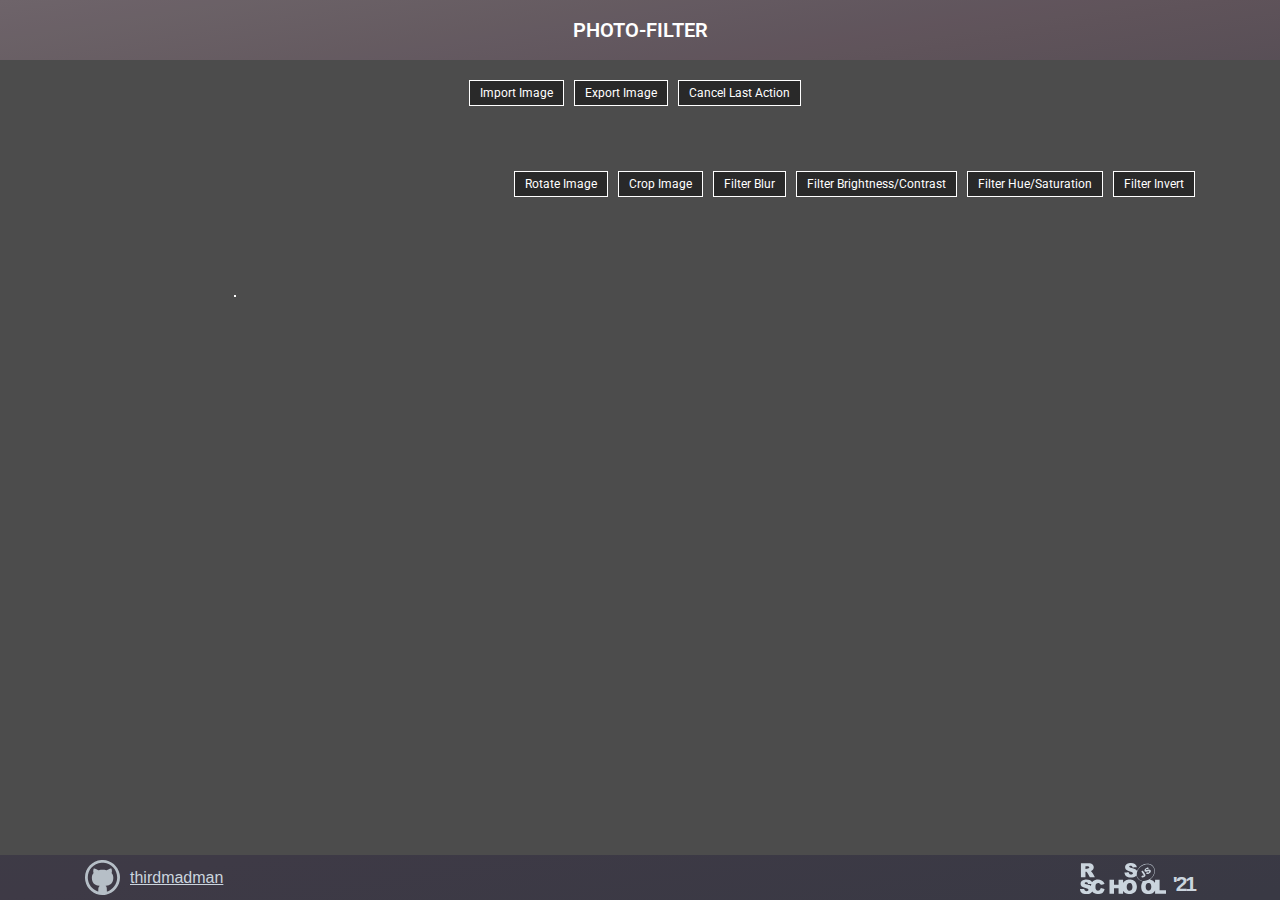
<file: index.html>
<!DOCTYPE html>
<html lang="en">
  <head>
    <meta charset="UTF-8" />
    <meta http-equiv="X-UA-Compatible" content="IE=edge" />
    <meta name="viewport" content="width=device-width, initial-scale=1.0" />
    <title>photofilter</title>
    <link rel="stylesheet" href="app.css" />
  </head>
  <body>
    <header class="header">
      <h1 class="header-title">Photo-filter</h1>
    </header>
    <main></main>
    <footer class="footer">
      <div class="footer-container container">
        <a class="github" href="https://github.com/thirdmadman" target="_blank" rel="noopener noreferrer"> thirdmadman </a>
        <a class="rss" href="https://rs.school/js/" target="_blank" rel="noopener">
          <span class="rss-year">'21</span>
        </a>
      </div>
    </footer>
    <script src="app.js" defer=""></script>
  </body>
</html>
</file>
<file: app.css>
@import url('https://fonts.googleapis.com/css2?family=Roboto:wght@100;300;400;500;700;900&display=swap');

* {
  box-sizing: border-box;
  margin: 0;
  padding: 0;
  scroll-behavior: smooth;
}

body {
  font-family: 'Roboto', sans-serif;
  background: linear-gradient(170.68deg, #63595f 0%, #53464e 18.09%, #2f303a 51.16%, #302c38 80.89%, #2b2b36 99.22%);
}

.container {
  max-width: 1440px;
  margin-right: auto;
  margin-left: auto;
}

.visually-hidden {
  position: absolute !important;
  width: 1px !important;
  height: 1px !important;
  margin: -1px !important;
  border: 0 !important;
  padding: 0 !important;
  clip: rect(0 0 0 0) !important;
  overflow: hidden !important;
}

/* rs school classes  >*/

.header {
  text-align: center;
  width: 100%;
  background-color: rgba(255, 255, 255, 0.07);
  height: 60px;
}

.header-title {
  line-height: 60px;
  font-weight: 600;
  font-size: 20px;
  color: #fff;
  text-transform: uppercase;
}

.footer {
  background-color: rgba(255, 255, 255, 0.07);
  height: 45px;
}
.footer-container {
  display: flex;
  justify-content: space-between;
  align-items: center;
}
.github {
  display: block;
  /* width: 120px; */
  height: 45px;
  padding-left: 45px;
  background-image: url('assets/svg/github.svg');
  background-size: 35px;
  background-repeat: no-repeat;
  background-position: left center;
  line-height: 45px;
  color: #cbd5de;
  font-size: 16px;
  font-family: 'Open Sans', sans-serif;
  transition: 0.3s;
  margin-left: 15px;
}
.github:hover {
  color: #fff;
}
.rss {
  display: block;
  position: relative;
  font-family: 'Open Sans', sans-serif;
  width: 115px;
  height: 32px;
  background-image: url('assets/svg/rss.svg');
  background-size: contain;
  background-repeat: no-repeat;
  background-position: left center;
  margin-right: 15px;
}
.rss-year {
  position: absolute;
  bottom: 0;
  right: 0;
  font-size: 21px;
  letter-spacing: -2px;
  color: #cbd5de;
  line-height: 0.9;
  font-weight: bold;
  transition: 0.3s;
}
.rss:hover .rss-year {
  right: -5px;
  letter-spacing: 0;
}

.container {
  max-width: 1140px;
  margin: 0 auto;
}

/*< rs school classes  */

.graphic-editor__canvas-field-container {
  min-width: 320px;
  min-height: 320px;
  display: flex;
  align-items: center;
  margin: 0 auto;
  justify-content: center;
}

.graphic-editor__canvas-field {
  position: relative;
  border: 1px solid #ffffff;
  font-size: 0px;
  background: url('assets/png/background/bg-transparent.png');
}

.graphic-editor__canvas-field_rotate:before {
  content: '';
  position: absolute;
  top: 50%;
  left: 0px;
  background: rgb(0 255 255);
  height: 1px;
  width: 100%;
  mix-blend-mode: difference;
}

.graphic-editor__canvas-field_rotate:after {
  content: '';
  position: absolute;
  top: 0;
  left: 50%;
  background: rgb(0 255 255);
  height: 100%;
  width: 1px;
  mix-blend-mode: difference;
}

.graphic-editor {
  display: flex;
  flex-direction: column;
  justify-content: flex-start;
  align-items: center;
  background: #4c4c4c;
  color: #ffffff;
  min-height: calc(100vh - 105px);
  /* max-width: 1140px; */
  padding: 0 15px;
}

.graphic-editor__button {
  all: unset;
  padding: 5px 10px;
  font-size: 12px;
  background: #00000075;
  color: #ffffff;
  border: 1px solid #ffffff;
  margin-right: 10px;
  margin-top: 10px;
}

.graphic-editor__button:hover {
  cursor: pointer;
}

.graphic-editor__button:active {
  transform: translateY(2px);
}

.graphic-editor__main-menu {
  display: flex;
  margin: 10px 0;
  align-items: center;
}

.graphic-editor__main-body {
  display: flex;
  align-items: flex-start;
  flex-wrap: wrap;
  justify-content: center;
  margin-top: 20px;
  width: 100%;
}
.image-controls {
  margin-left: auto;
  margin-right: auto;
}

.graphic-editor__rendered-image {
  max-height: 500px;
  max-width: calc(100vw - 30px);
}

.graphic-editor__button-import-image {
  color: #ffffff;
}

.graphic-editor__avalible-actions {
  margin-bottom: 20px;
}

.graphic-editor__actions-history {
  font-size: 12px;
  margin-bottom: 25px;
}

.graphic-editor__current-action-controls {
  display: flex;
  flex-direction: column;
  justify-content: center;
  align-items: flex-start;
  margin: 20px 0;
}

.graphic-editor__input-rotate-image {
  min-width: 320px;
}

.graphic-editor__button-import-image-label {
}

.graphic-editor__button-import-image-label:hover {
}

.graphic-editor__button-export-image {
}

.graphic-editor__button_commit-changes {
  margin: 10px 0px;
  padding: 10px;
}

.graphic-editor__button_commit-changes:active {
  background-color: #3e8e41;
}

.graphic-editor__action-checkbox {
  margin-right: 15px;
}
.graphic-editor__action-checkbox-label {
  margin-bottom: 20px;
}
.graphic-editor__action-input-range-label {
  margin-bottom: 15px;
}
.graphic-editor__action-input-range {
  width: 320px;
  margin-top: 5px;
}

.actions-history-container {
  height: 50px;
  overflow-y: auto;
  min-width: 160px;
  border-bottom: 1px solid #ffffff;
  border-top: 1px solid #ffffff;
}

.actions-history-container::-webkit-scrollbar {
  width: 10px;
}

.actions-history-container::-webkit-scrollbar-track {
  background-color: darkgrey;
}

.actions-history-container::-webkit-scrollbar-thumb {
  box-shadow: inset 0 0 6px rgba(0, 0, 0, 0.3);
}

.actions-history__title {
  font-weight: 800;
  margin: 15px 0;
}
.actions-history__action {
  margin: 5px;
}

/* reminder */
.reminder {
  position: absolute;
  display: flex;
  top: 0px;
  left: 0px;
  justify-content: center;
  align-items: center;
  width: 100%;
  height: 100%;
  background: #ffffffeb;
}

.reminder-content {
  max-width: 640px;
  line-height: 26px;
  position: relative;
}

.reminder__title {
  padding: 20px;
  font-size: 18px;
}

.reminder__description {
  padding: 5px;
}

.reminder__description > p {
  display: block;
  margin-top: 10px;
}

.reminder__button-close {
  font-weight: 800;
  color: rgb(0 0 0);
  width: 100%;
  padding: 10px;
  text-transform: uppercase;
  margin-top: 20px;
}
.reminder__button-close:hover {
  cursor: pointer;
  color: #00861d;
}
</file>
